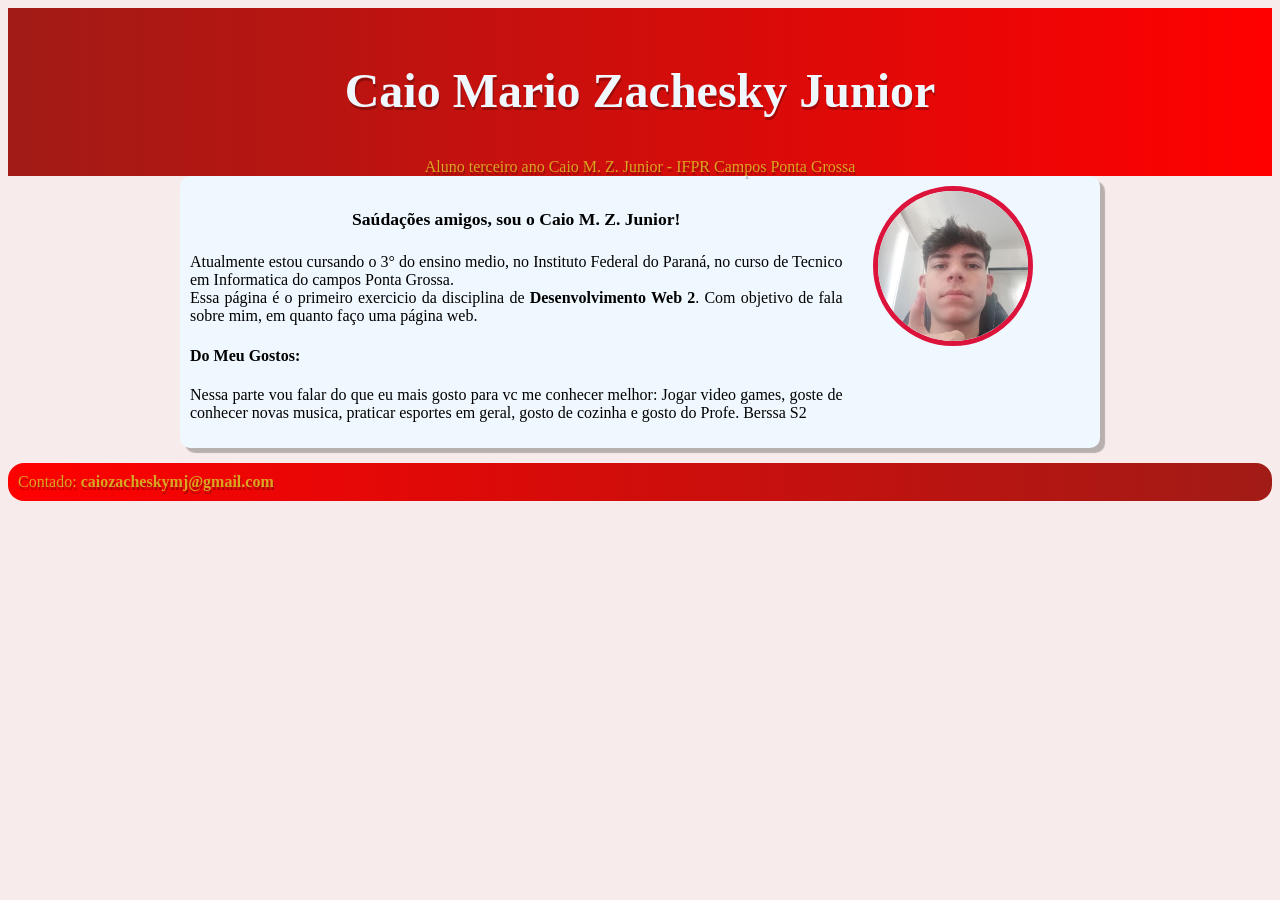
<file: 00_apresentacao/index.html>
<!DOCTYPE html>

<html lang="pr-br">

<head>
    <meta charset="UTF-8">
    <meta name="viewport" content="width=device-width, initial-scale=1.0">
    <title></title>
    <link rel="stylesheet" href="style.css">
</head>

<body>

    <header>
        <H2>Caio Mario Zachesky Junior</H2>
        <div class = "little"> Aluno terceiro ano Caio M. Z. Junior - IFPR Campos Ponta Grossa</div>
    </header>

    <main>
     
        <section >
            
            <h4>Saúdações amigos, sou o Caio M. Z. Junior!</h4>
            <p>Atualmente estou cursando o 3° do ensino medio, no Instituto Federal do Paraná, no curso de Tecnico em Informatica do campos Ponta Grossa.
                 <br>Essa página é o primeiro exercicio da disciplina de <b>Desenvolvimento Web 2</b>.
                 Com objetivo de fala sobre mim, em quanto faço uma página web.
            </p>
            <div class = gostos>
                <h4>Do Meu Gostos:</h4>
                <p>Nessa parte vou falar do que eu mais gosto para vc me conhecer melhor: Jogar video games, goste de conhecer novas musica, praticar esportes em geral, gosto de cozinha e gosto do Profe. Berssa S2</p>



            </div>
            
            
        </section>
        <aside >

            <img src="imgs/IMG_20240312_103955693.jpg" alt="Foto do Alunos mais top">
            
        </aside>

    </main>

    <footer>
        <div class = "little"> Contado: <b>caiozacheskymj@gmail.com</b></div>
    </footer>

</body>

</html>
</file>
<file: 00_apresentacao/style.css>
body{
    background-color: rgb(247, 235, 235);
}
header{
    background: linear-gradient(to right, rgba(160, 24, 19, 0.986), red);/*usa para fazer um degrade com o back do elemento no caso é do reder*/
    text-align: center;
    min-height: 100%;/*para definir a altura minima pra o header*/
    padding-top: 15px;/*a margin para não fical encostado encima*/
    
}

header > h2{
    text-shadow: 1px 3px rgba(0, 0, 0, 0.256);/*para fazer sombra só no h2 dentro do reder*/
    
    font-size: 3em;/* para o texto ficar maior (mais preciso 3 vezes)*/

    color:aliceblue;
}

div.little{
    color: goldenrod;

    text-shadow: 1px 3px rgba(0, 0, 0, 0.256);
}

img{
    height: 150px;    width: 150px;/* tamanho igual para ficar quadra que fica redonto, se for retangular fica oval*/

    border-radius: 50%; /* para retondar a imagem*/

    object-fit: cover; /*para não ficar distocida a imagem*/

    border: 5px solid crimson;/*configuração para mostra a borda*/

}

main{
    display: flex;

    gap: 15px;
    
    background-color: aliceblue;
    
    border-radius: 10px;
    
    box-shadow: 5px 5px 1px rgba(0, 0, 0, 0.256);

    width: 900px;

    padding: 10px;

    margin: auto;

    text-align: justify;
}

aside{
    flex: 1;
    margin-left: 15px;
}

section{
    flex: 3;
}

section > h4{
    font-size: 1.1em;
    text-align: center;
}

footer{
    margin-top: 15px;

    padding: 10px;

    background: linear-gradient(to left, rgba(160, 24, 19, 0.986), red);

    border-radius: 16px;
    
}
</file>
